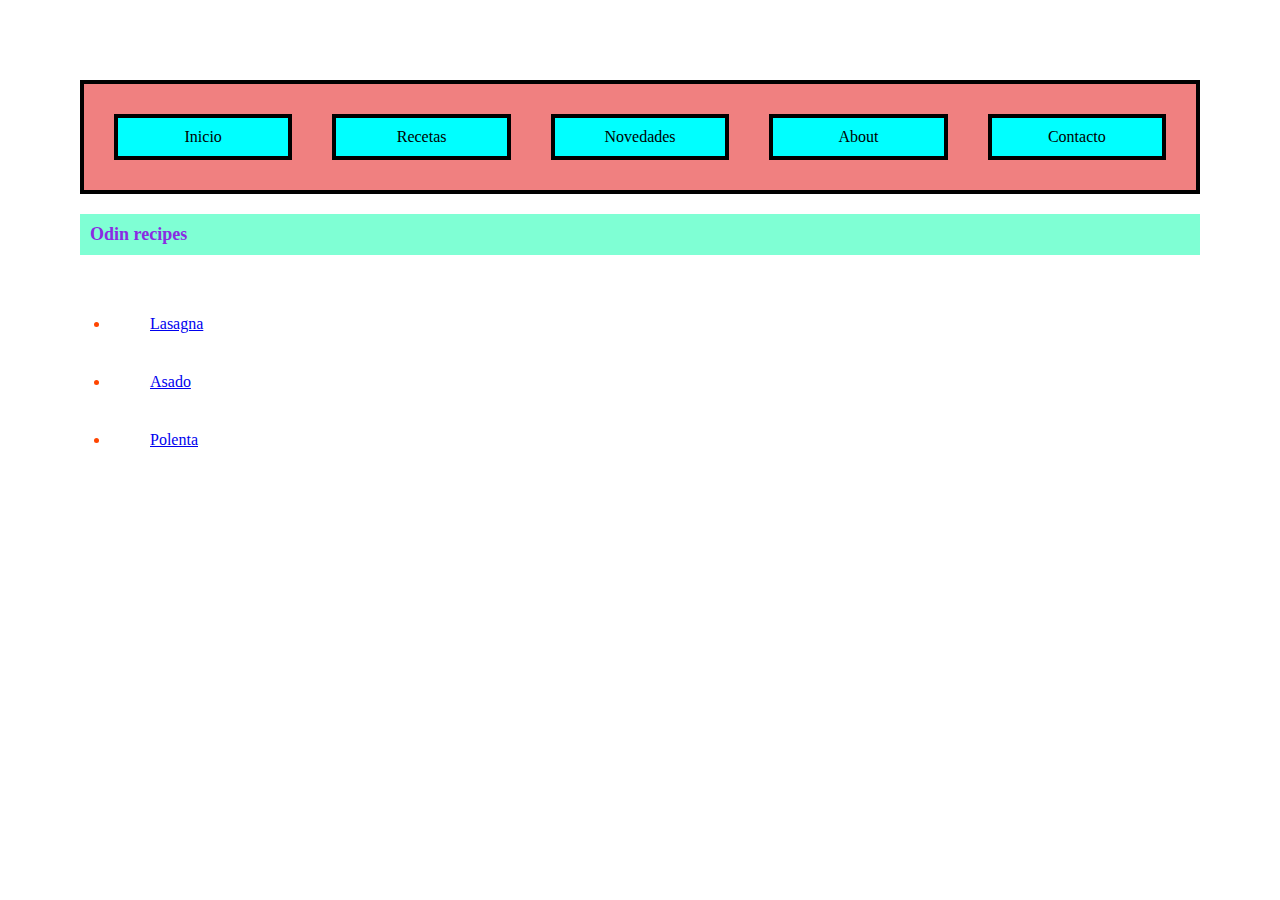
<file: index.html>
<!DOCTYPE html>
<html lang="es">
<head>
    <meta charset="UTF-8">
    <meta name="viewport" content="width=device-width, initial-scale=1.0">
    <link rel="stylesheet" href="css/styles.css">
    <title>Odin recipes</title>
</head>
<body>
    <nav class="container">
        <p class="item">Inicio</p>
        <p class="item">Recetas</p>
        <p class="item">Novedades</p>
        <p class="item">About</p>
        <p class="item">Contacto</p>
    </nav>
    <h1>Odin recipes</h1>

    <ul>
        <li><a href="recipes/lasagna.html" target="_blank">Lasagna</a></li>
        <li><a href="recipes/asado.html" target="_blank">Asado</a></li>
        <li><a href="recipes/polenta.html" target="_blank">Polenta</a></li>
    </ul>
</body>
</html>
</file>
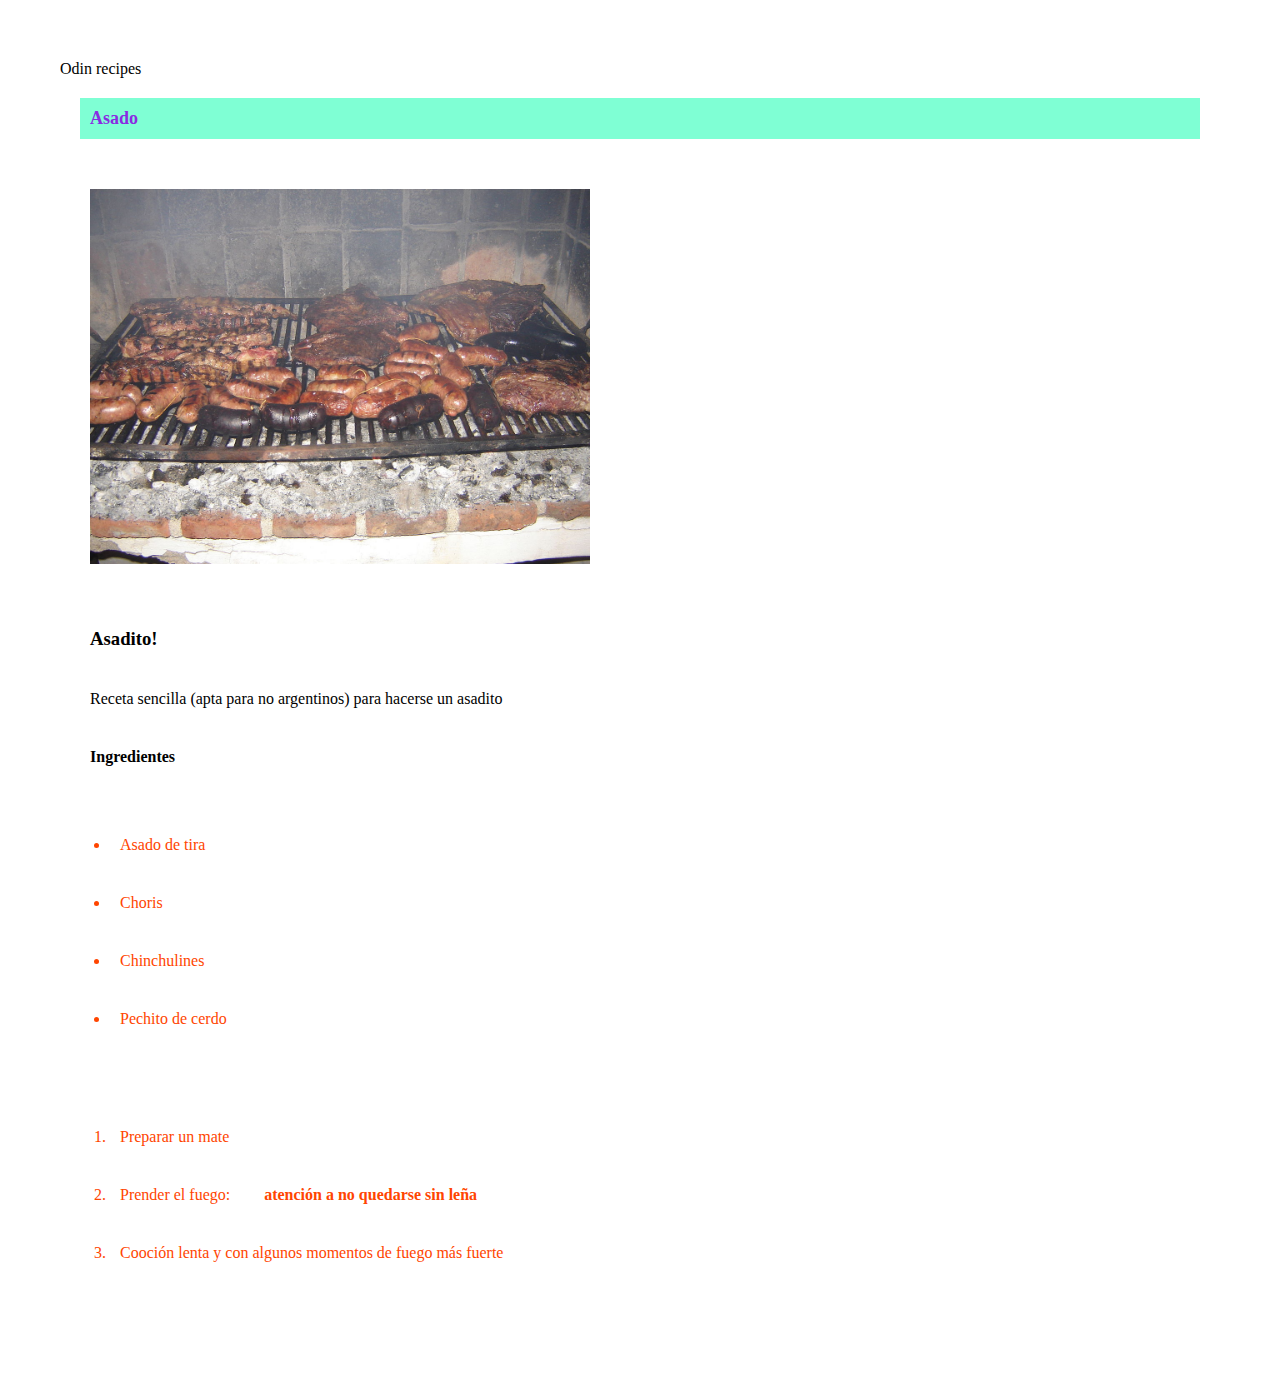
<file: recipes/asado.html>
<!DOCTYPE html>
<html lang="es">
<head>
    <meta charset="UTF-8">
    <meta name="viewport" content="width=device-width, initial-scale=1.0">
    <link rel="stylesheet" href="../css/styles.css"
    <title>Odin recipes</title>
</head>
<body>
    <h1>Asado</h1>
    <img src="../img/asado.jpg" alt="imagen de asado" width="500">
    <h3>Asadito!</h3>
    <p>Receta sencilla (apta para no argentinos) para hacerse un asadito</p>
    <h4>Ingredientes</h4>
    <ul>
        <li>Asado de tira</li>
        <li>Choris</li>
        <li>Chinchulines</li>
        <li>Pechito de cerdo</li>
    </ul>
    <ol>
        <li>Preparar un mate</li>
        <li>Prender el fuego: <b>atención a no quedarse sin leña</b></li>
        <li>Cooción lenta y con algunos momentos de fuego más fuerte</li>
    </ol>
</body>
</html>
</file>
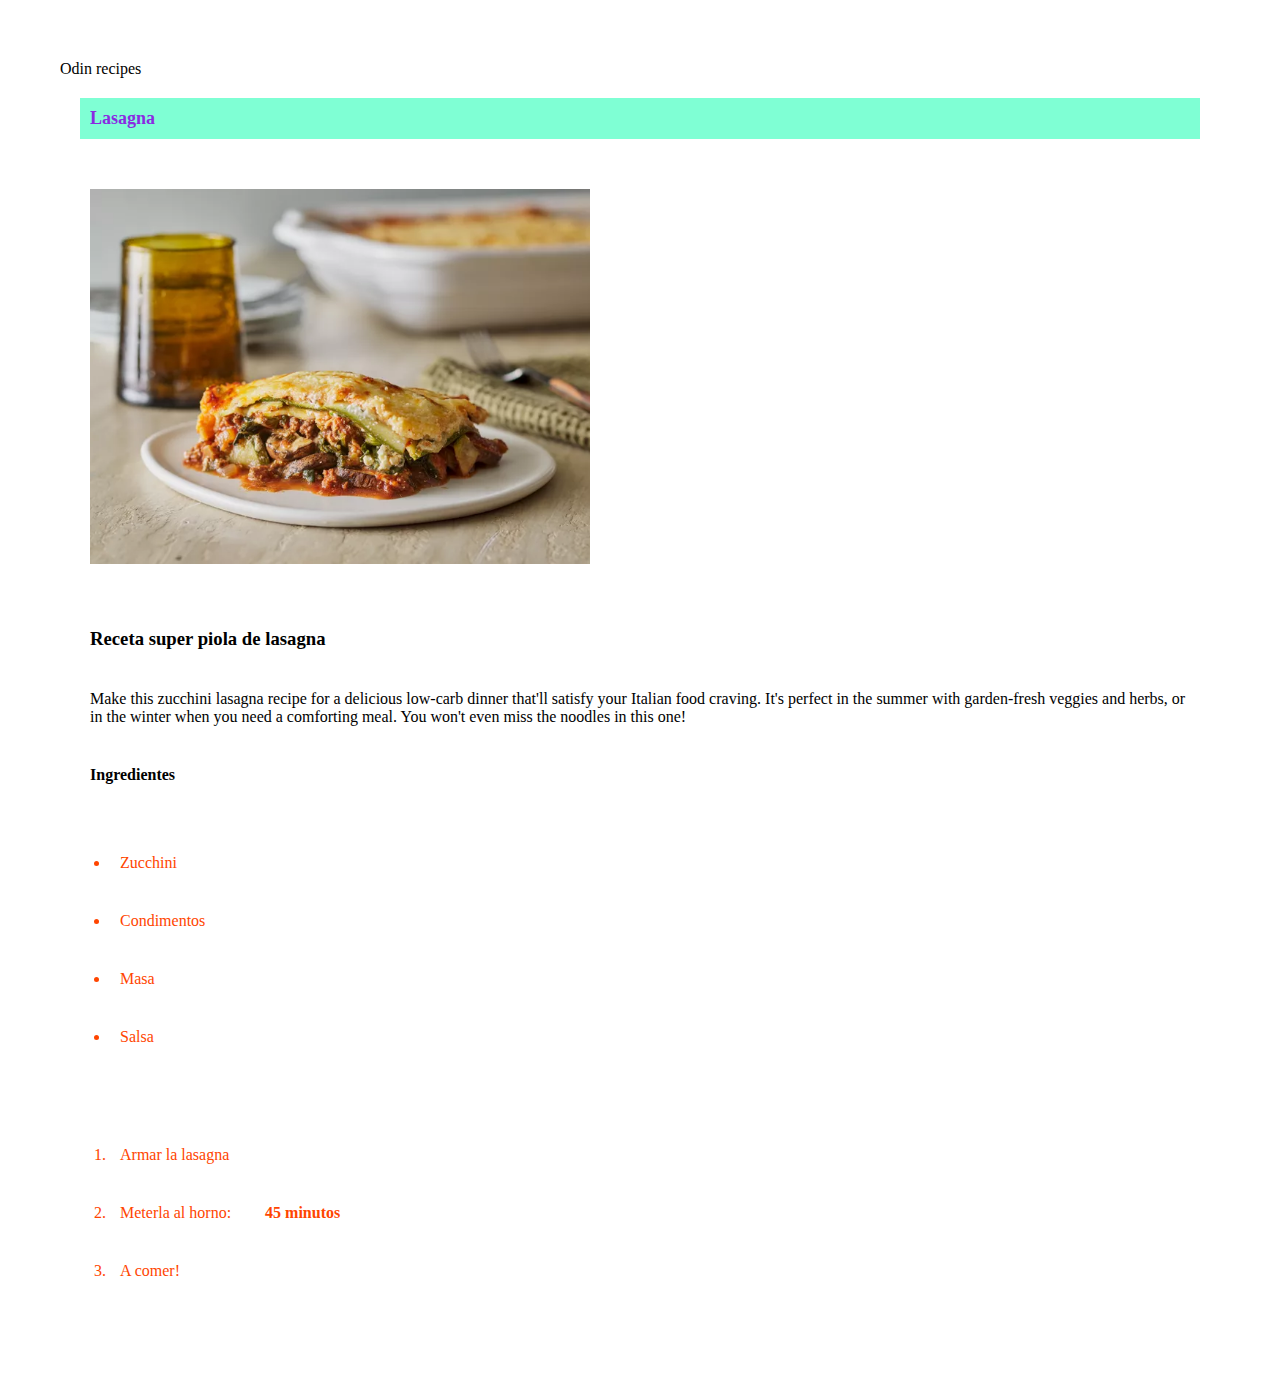
<file: recipes/lasagna.html>
<!DOCTYPE html>
<html lang="es">
<head>
    <meta charset="UTF-8">
    <meta name="viewport" content="width=device-width, initial-scale=1.0">
    <link rel="stylesheet" href="../css/styles.css"
    <title>Odin recipes</title>
</head>
<body>
    <h1>Lasagna</h1>
    <img src="../img/lasagna.webp" alt="imagen de lasagna" width="500">
    <h3>Receta super piola de lasagna</h3>
    <p>Make this zucchini lasagna recipe for a delicious low-carb dinner that'll satisfy your Italian food craving. It's perfect in the summer with garden-fresh veggies and herbs, or in the winter when you need a comforting meal. You won't even miss the noodles in this one!</p>
    <h4>Ingredientes</h4>
    <ul>
        <li>Zucchini</li>
        <li>Condimentos</li>
        <li>Masa</li>
        <li>Salsa</li>
    </ul>
    <ol>
        <li>Armar la lasagna</li>
        <li>Meterla al horno: <b>45 minutos</b></li>
        <li>A comer!</li>
    </ol>
</body>
</html>
</file>
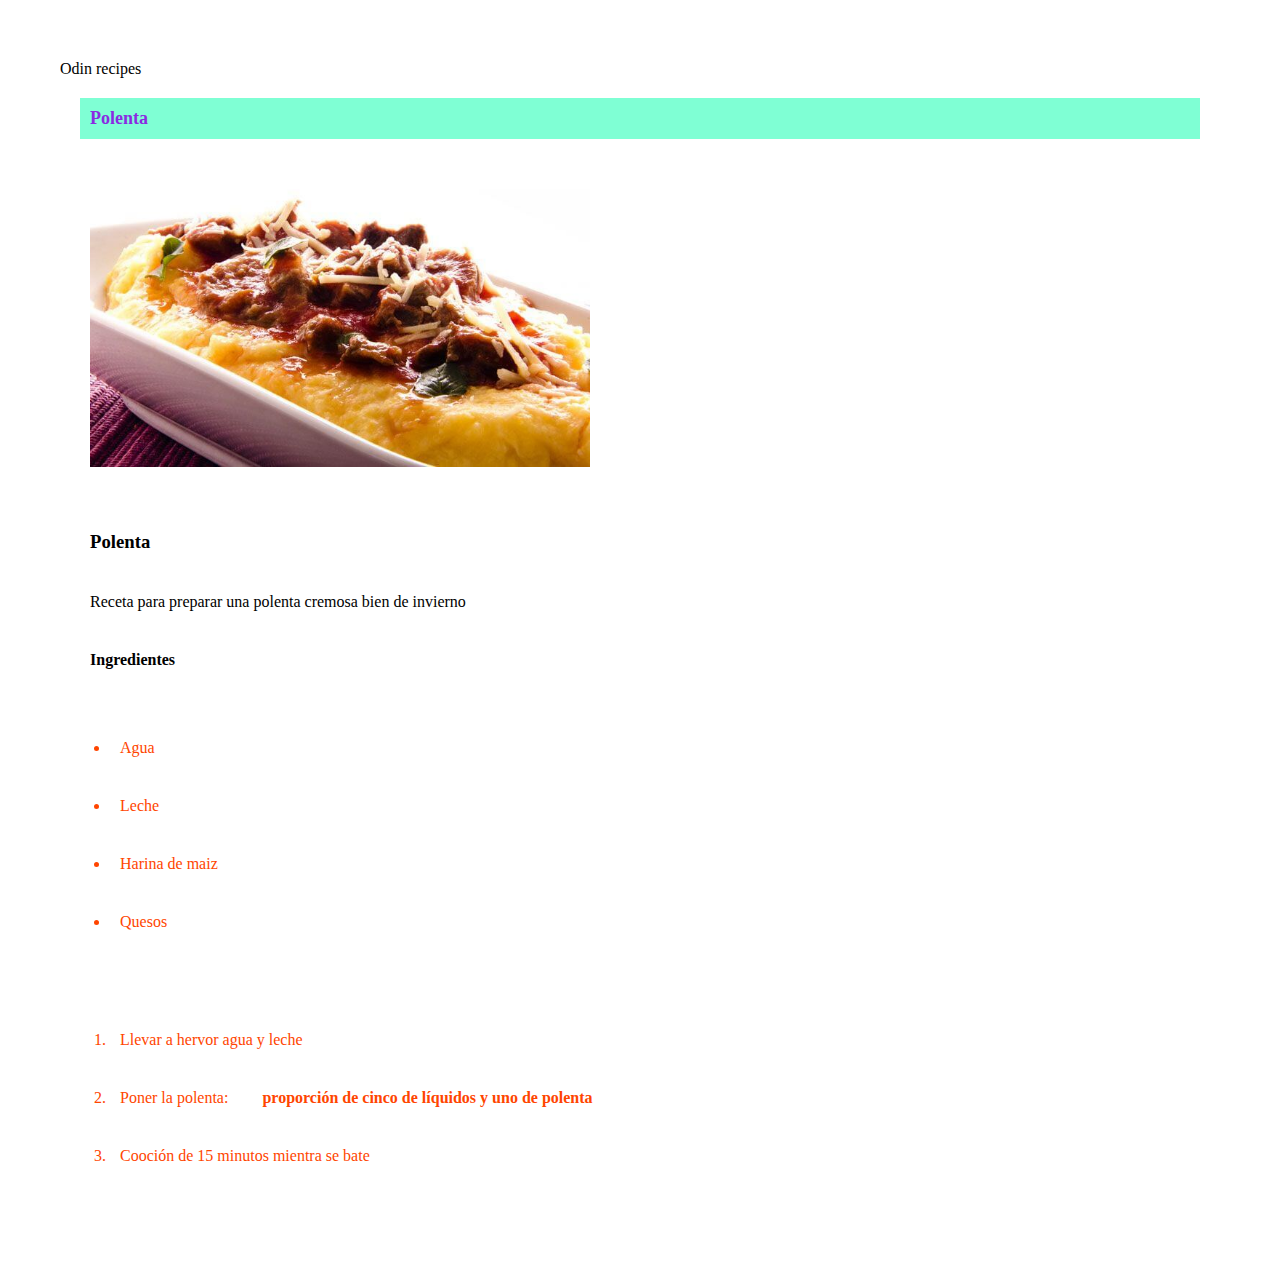
<file: recipes/polenta.html>
<!DOCTYPE html>
<html lang="es">
<head>
    <meta charset="UTF-8">
    <meta name="viewport" content="width=device-width, initial-scale=1.0">
    <link rel="stylesheet" href="../css/styles.css"
    <title>Odin recipes</title>
</head>
<body>
    <h1>Polenta</h1>
    <img src="../img/polenta.jpg" alt="imagen de polenta" width="500">
    <h3>Polenta</h3>
    <p>Receta para preparar una polenta cremosa bien de invierno</p>
    <h4>Ingredientes</h4>
    <ul>
        <li>Agua</li>
        <li>Leche</li>
        <li>Harina de maiz</li>
        <li>Quesos</li>
    </ul>
    <ol>
        <li>Llevar a hervor agua y leche</li>
        <li>Poner la polenta: <b>proporción de cinco de líquidos y uno de polenta</b></li>
        <li>Cooción de 15 minutos mientra se bate</li>
    </ol>
</body>
</html>
</file>
<file: css/styles.css>
* {
    padding: 10px;
    margin: 20px;
  }
  

* {
    font-family: Georgia, 'Times New Roman', Times, serif;
}

.container {
    display: flex;
    background-color: lightcoral;
    border: 4px solid black;
}

.item {
    background-color: aqua;
    border: 4px solid black;
    flex: 1;
    text-align: center;
}

h1 {
    font-size: large;
    background-color: aquamarine;
    color: blueviolet;
}

li {
    color: orangered;
}
</file>
